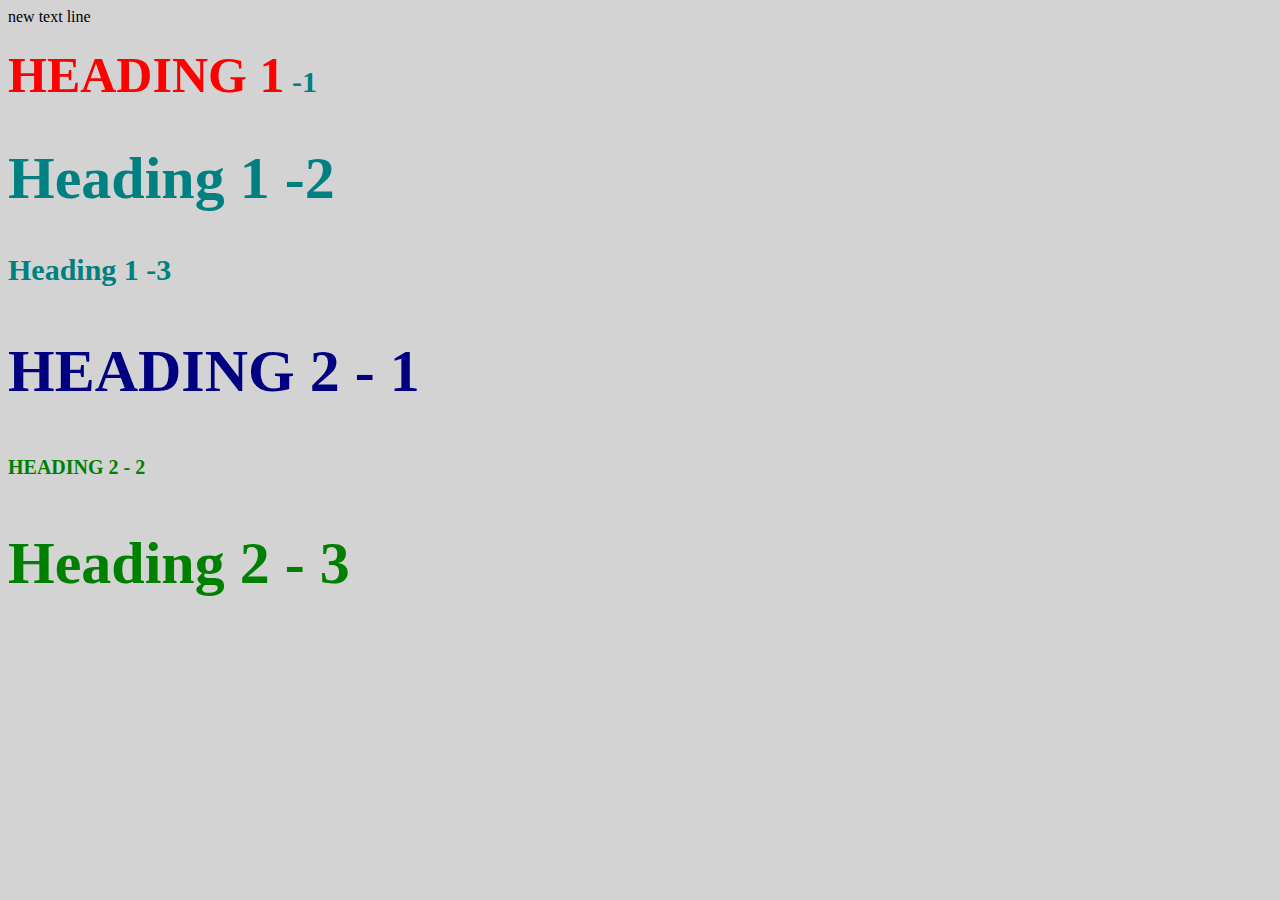
<file: style-test.html>
<!DOCTYPE html>
<html>
<head>
	<title>Style test</title>
	<link rel="stylesheet" type="text/css" href="css/test.css">
</head>
<body>
	<span>new text line</span>
	<h1 class="uppercase"><span>Heading 1</span> -1</h1>
	<h1 class="big">Heading 1 -2</h1>
	<h1>Heading 1 -3</h1>
	<h2 class="big uppercase">Heading 2 - 1</h2>
	<h2 class="uppercase">Heading 2 - 2</h2>
	<h2 class="big">Heading 2 - 3</h2>

</body>
</html>
</file>
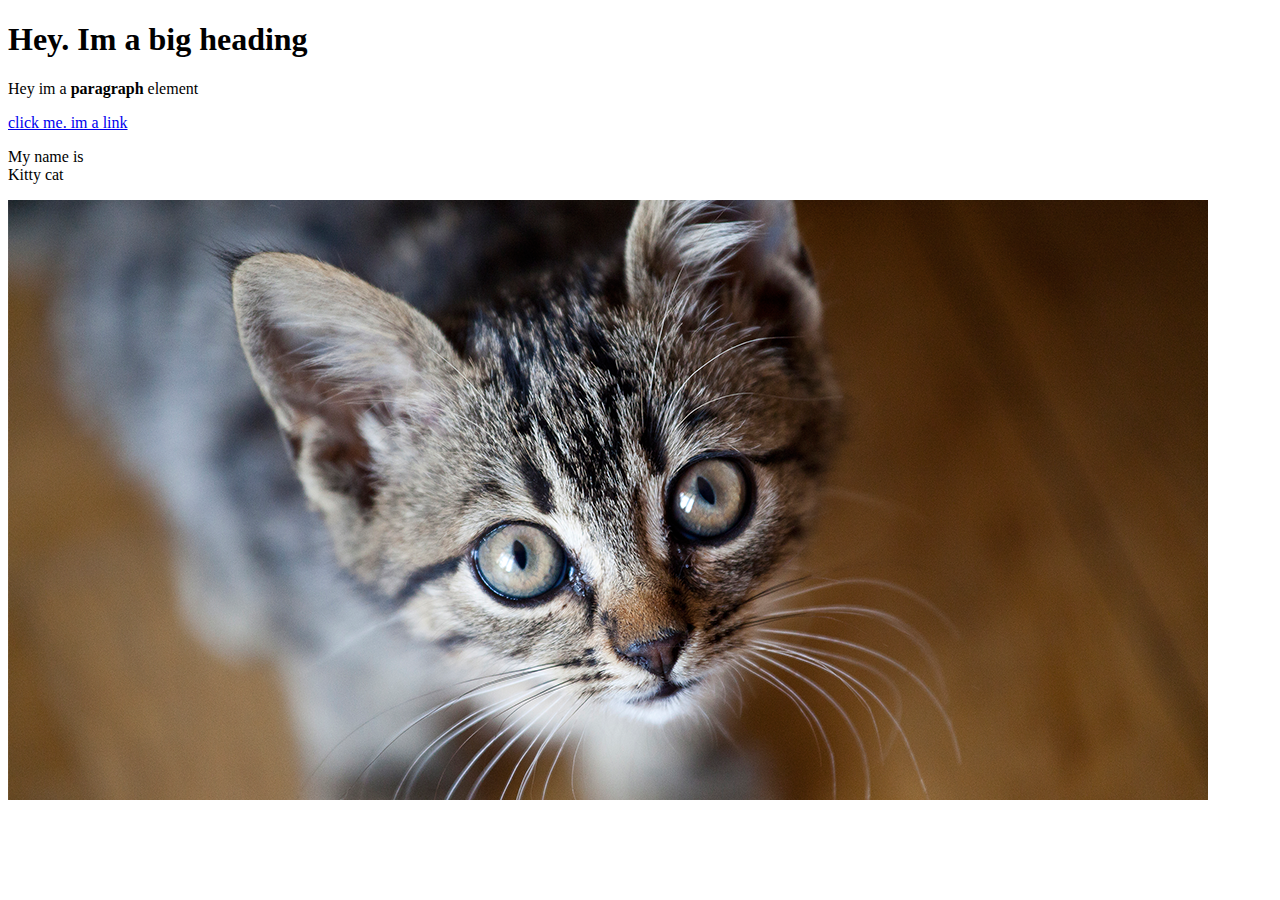
<file: test.html>
<!DOCTYPE html>
<html>
<head>
	<title>Test page</title>
</head>
<body>
	<h1>Hey. Im a big heading</h1>
	<p>Hey im a <b>paragraph</b> element</p>
	<a href="http://google.com" target="blank" title="Lets go to google" >click me. im a link</a>
	<p>My name is <br>Kitty cat</p>
	<img src="img/cat.jpeg">
</body>
</html>
</file>
<file: css/test.css>
body{
	background-color: lightgrey;
}
h1{
	font-size: 30px;
	color: teal;
}
h2{
	color: red;
	font-size: 20px;
}
h2{
	color: green;
}
.big{
	font-size: 60px;
}
.uppercase{
	text-transform: uppercase;
}
.big.uppercase{
	color: navy;
}
h1 span{
	color: red;
	font-size: 50px;
}
</file>
